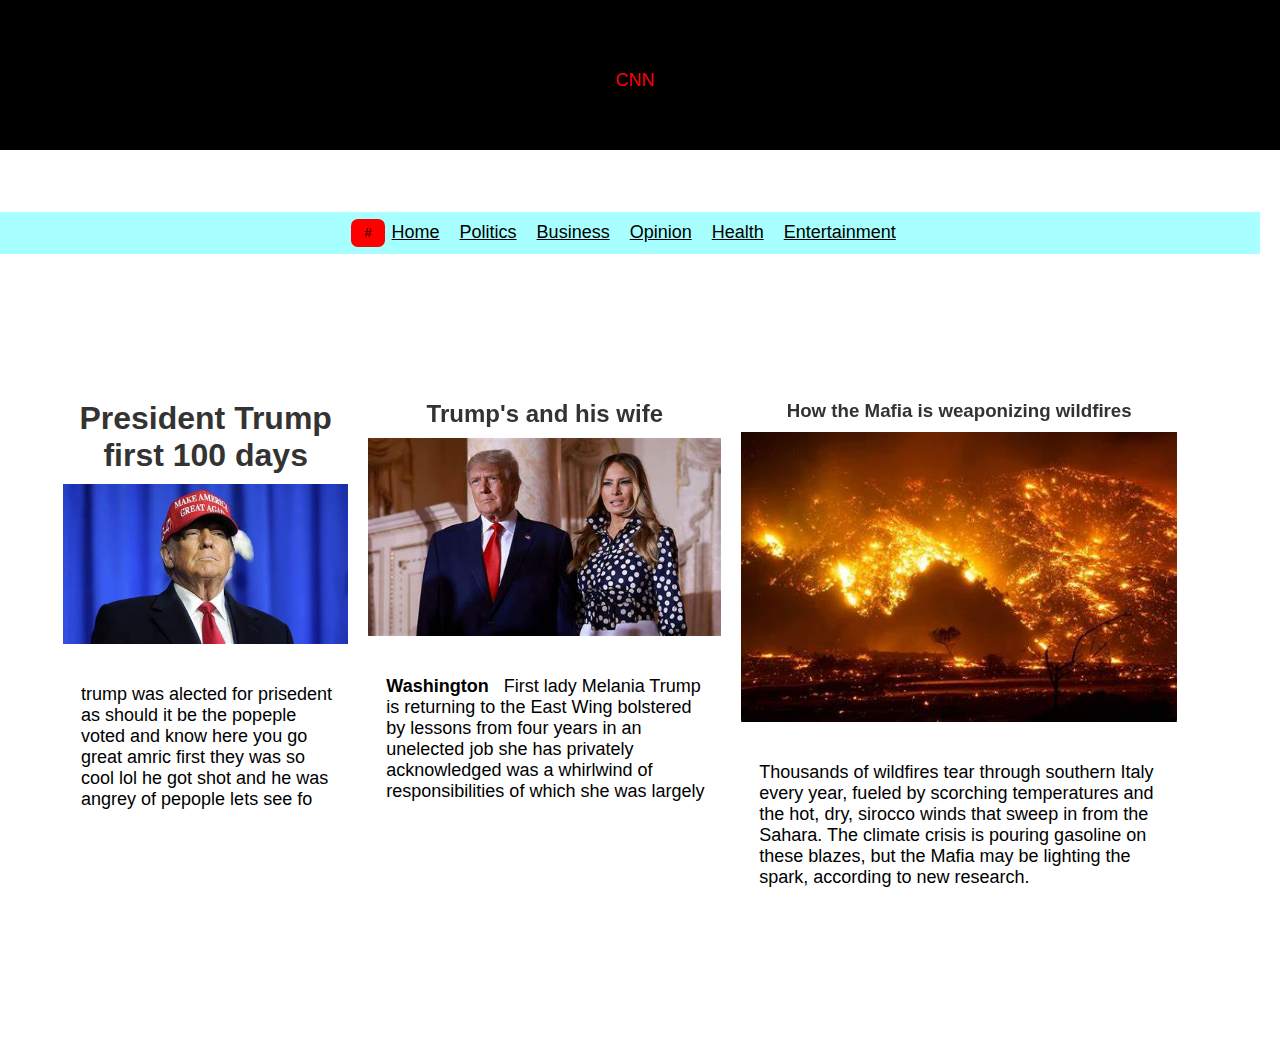
<file: index.html>
<!DOCTYPE html>
<html lang="en">
<head> 
<meta charset="UTF-8">
<meta name="viewport" content="width=device-width, initial-scale=1.0">
<title>Cnn</title>
<link rel="stylesheet" href="styles.css">
</head>
<body>
<header>
    <div class="logo">CNN</div>
</header>

<nav class="topnav">
    <ul>
        <button>#</button>
        <li><a href="#">Home</a></li>
        <li><a href="#">Politics</a></li>
        <li><a href="#">Business</a></li>
        <li><a href="#">Opinion</a></li>
        <li><a href="#">Health</a></li>
        <li><a href="#">Entertainment</a></li>
    </ul>
</nav>

<div class="container">
    <div class="page">
        <a href="https://edition.cnn.com/2025/01/26/politics/donald-trump-colombia-power-analysis/index.html" target="_blank">
        <h1>President Trump first 100 days</h1>
        <img src="pic\prisedent.jpg" alt="prisedent" style="width: 100%;">
        <div class="article-content">trump was alected for prisedent as should it be the popeple voted and know here you go great amric 
            first they was so cool lol he got shot and he was angrey of pepople lets see fo more </div>
        </a>
    </div>
    <div class="page">
        <a href="https://edition.cnn.com/2025/01/22/politics/melania-trump-second-term/index.html" target="_blank">
            <h2>Trump's  and his wife</h2>
            <img src="pic\donaldandmelania.jpg" alt="melania" style="width: 100%;">
            <div class="article-content"> <b>Washington</b> First lady Melania Trump is returning to the East Wing bolstered by lessons from four years 
                in an unelected job she has privately acknowledged was a whirlwind of responsibilities of which 
                she was largely unaware.</div>
        </a>
    </div>
    <div class="page">
        <a href="https://edition.cnn.com/2025/01/27/climate/mafia-wildfire-italy/index.html" target="_blank">
            <h3>How the Mafia is weaponizing wildfires</h3>
            <img src="pic/californiafire.jpg" alt="trump" style="width: 100%;">
            <div class="article-content">Thousands of wildfires tear through southern Italy every year,
                 fueled by scorching temperatures and the hot, dry,
                  sirocco winds that sweep in from the Sahara.
                  The climate crisis is pouring gasoline on these blazes,
                   but the Mafia may be lighting the spark,
                    according to new research.</div>
        </a>
    </div>
</div>


</body>
</html>
</file>
<file: styles.css>
header {
  background-color: #ffffff;
  color: rgba(255, 5, 5, 0.671);
  padding: 5em;
  margin: 1em;
  border-radius: 0.5em;
  text-align: center;
  font-size: medium;
  display: flex;
  flex-direction: row;
  align-items: center;
  justify-content: space-between;
}

* {
  box-sizing: border-box;
  font-family: Arial, sans-serif;
  margin: 0;
  padding: 10px 10px 0 0;

}

/* pagestart */
h1 , h2 , h3 , h4 , h5 , h6 {
  color: #333;
  text-align: center;
}
.topnav {
  padding: 0;
  margin: 0;
  border-radius: 0.5;
  font-size: large;
}
/* top navigation bar */
.topnav ul {
  list-style: none;
  padding: 0;
  margin: 0;
  display:flex;
  justify-content: center;
}
.topnav button {
  background-color: #ff0000;
  color: rgb(0, 0, 0);
  padding: 0.5em 1em;
  border-radius: 0.5em;
  border: none;
  cursor: pointer;
  margin: 0.5em;
}
.topnav :hover{
  color: #ff0000;
}

nav , nav a {
  color: #000000;
  background-color: rgb(167, 255, 255);
}
/* End of top nav */

/* Flex container */
.container {
  padding: 10% 5%;
  display: flex;
  flex-direction: row;
  justify-content: space-between;
  align-items: flex-start;
}
.container a {
  color: white;
  background-color: rgb(255, 255, 255);
}
.container  :hover {
  color: rgb(255, 0, 0);
}
.article-content {
  background-color: white;
  color: black;
  padding: 1em;
  margin: 1em 0;
  border-radius: 0.5em;
  text-align: left;
  font-size: large;
  overflow: auto;
  max-height: 150px;
}
/* Media query for phones */
@media (max-width: 700px) {
  .container {
    flex-direction: column;
    align-items: center;
  }

  .topnav ul {
    flex-direction: column;
    align-items: center;
  }

  .topnav ul li {
    width: 100%;
    text-align: center;
  }

  .page {
    width: 100%;
    margin: 0.5em 0;
    display: block;
  }

  .article-content {
    max-height: none;
  }

  .header {
    flex-direction: column;
    align-items: center;
  }}
/* End of media query */
.logo {
  text-align: center;
  font-size: large;
  background-color: #000000;
  color: rgb(255, 0, 0);
  position: fixed;
  top: 0;
  left: 50%;
  transform: translateX(-50%);
  width: 100%;
  height: 150px;
  display: flex;
  align-items: center;
  justify-content: center;
}
</file>
